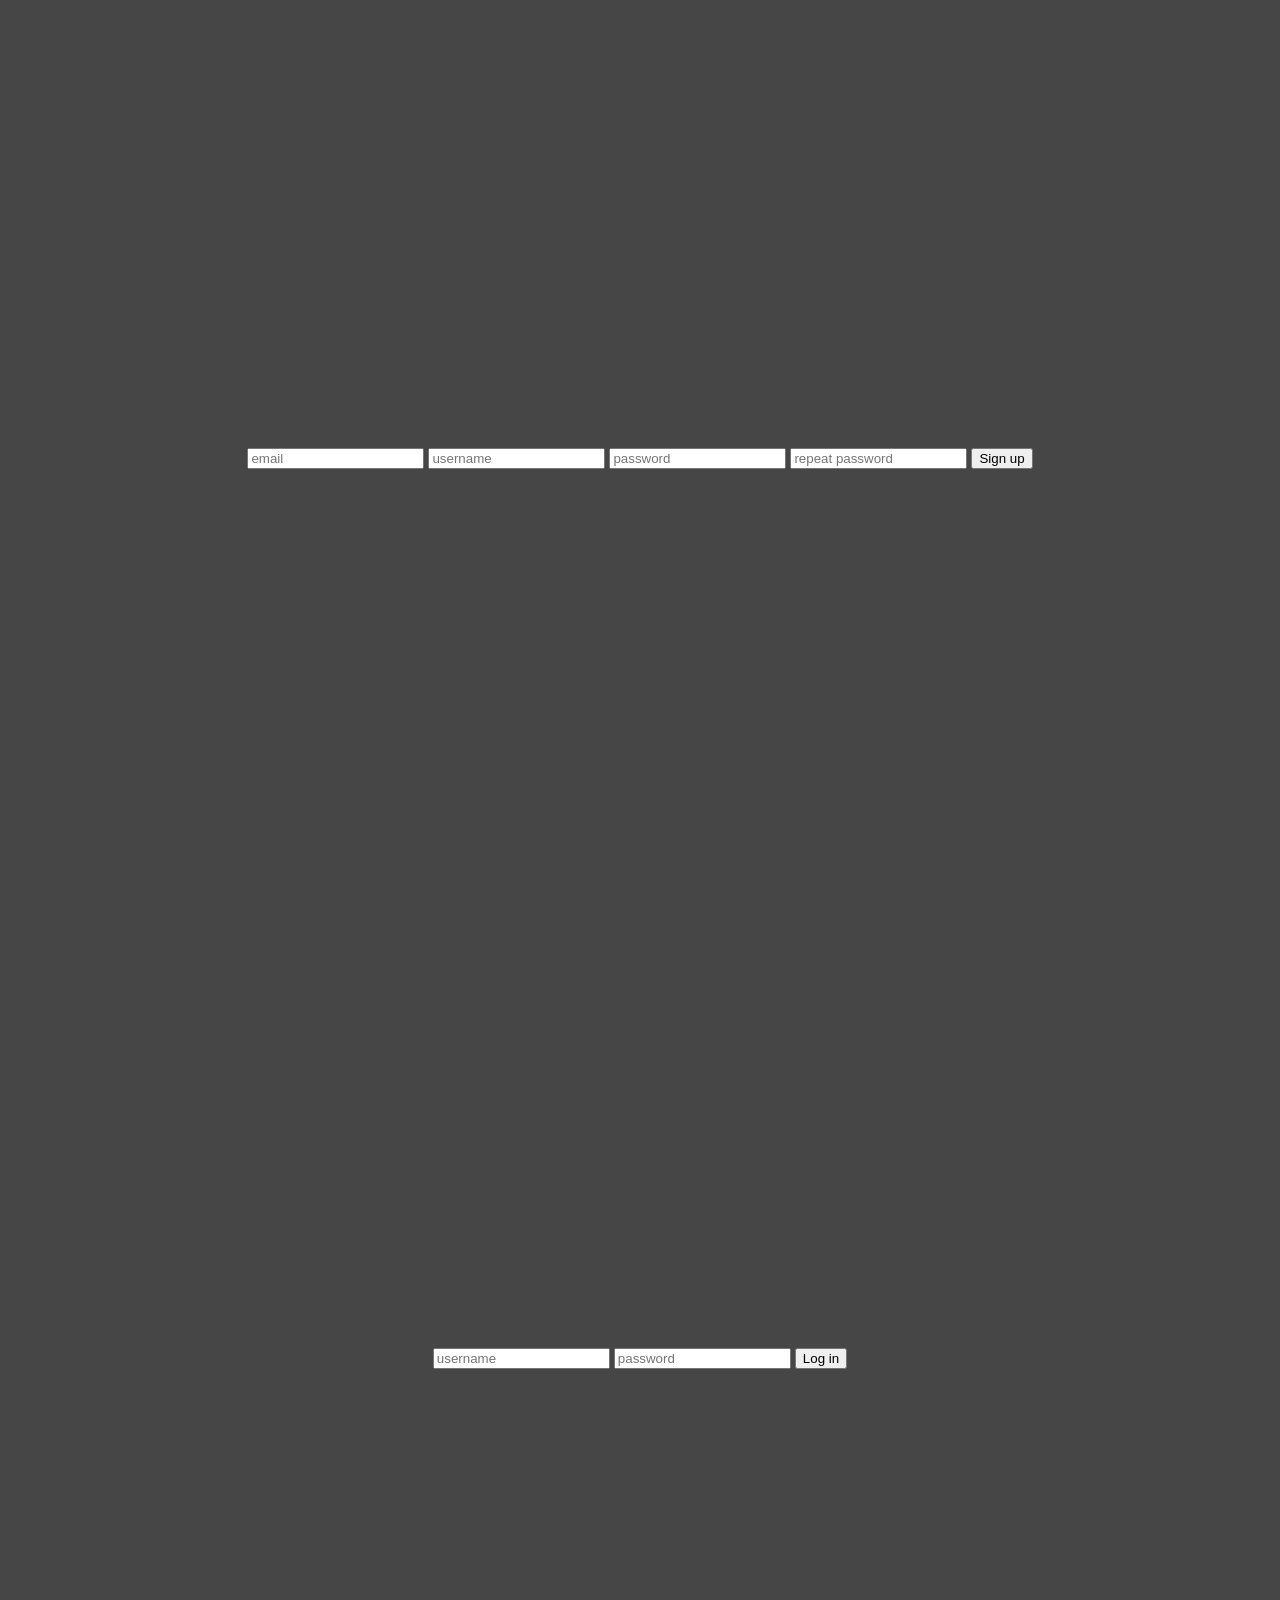
<file: frontend/auth.html>
<!DOCTYPE html>
<html lang="en">

<head>
    <meta charset="UTF-8">
    <meta name="viewport" content="width=device-width, initial-scale=1.0">
    <script src="scripts/auth.js" defer></script>
    <link rel="stylesheet" href="styles/authStyle.css">
    <title>auth</title>
</head>

<body>
    <main>
        <section class="registration" id="registration">
            <form class="form-reg" id="formReg">
                <input type="email" name="email" placeholder="email" value="">
                <input type="text" name="username" placeholder="username" value="">
                <input type="password" name="password" placeholder="password" value="">
                <input type="password" name="passwordRepeat" placeholder="repeat password" value="">
                <button type="submit">Sign up</button>
            </form>
        </section>

        <section class="form-login" id="Login">
            <form class="form-login" id="formLogin">
                <input type="text" name="username" placeholder="username">
                <input type="password" name="password" placeholder="password">
                <button type="submit">Log in</button>
            </form>
        </section>
    </main>

</body>

</html>
</file>
<file: frontend/styles/authStyle.css>
html, body {
    background-color: rgb(71, 70, 70);

}

section {
    display: flex;
    flex-direction: column;
    justify-content: center;
    align-items: center;
    min-height: 100vh;
}

.notification { position: fixed; top: 16px; right: 16px; }
</file>
